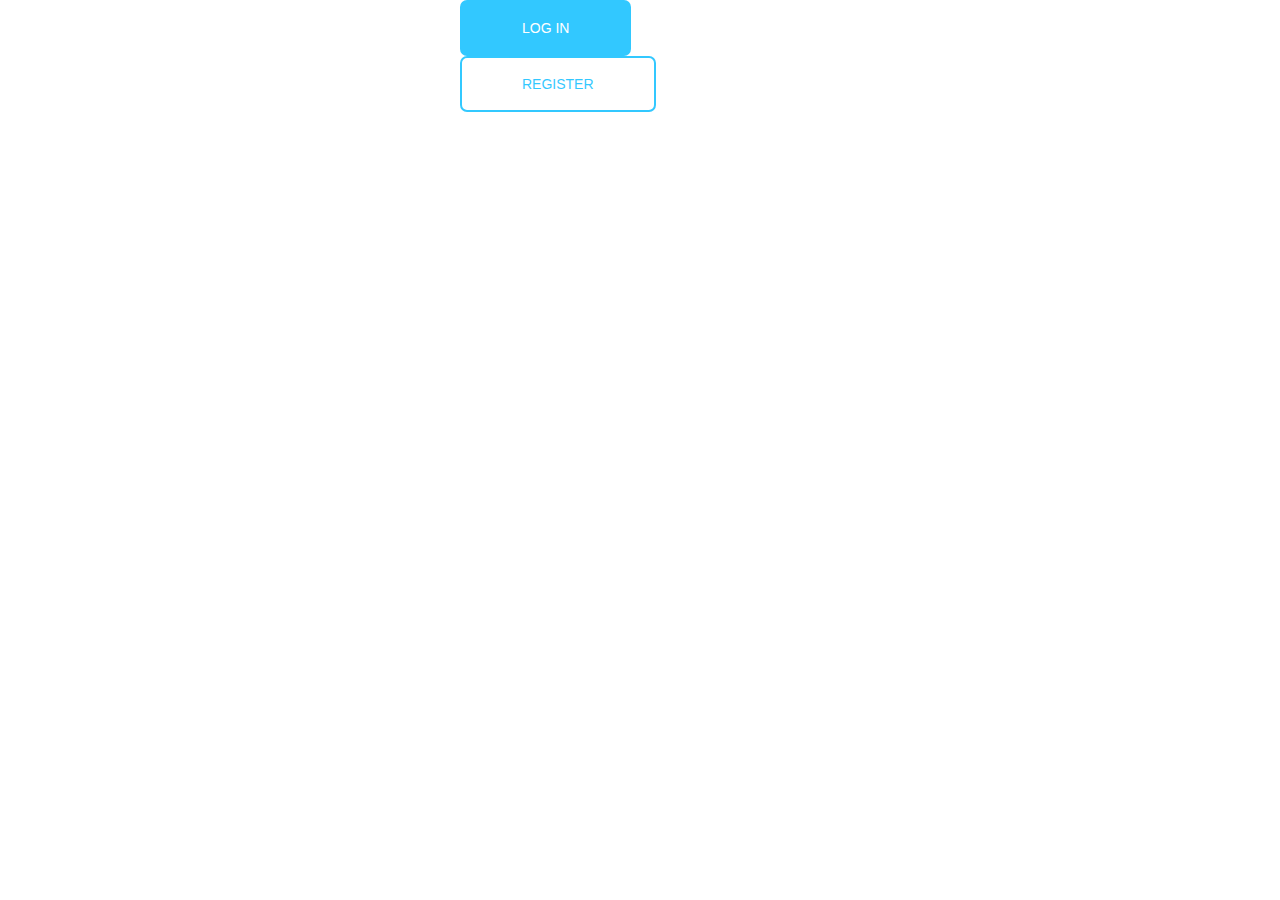
<file: old_sign.html>
<!DOCTYPE html>
<html lang="en">

<head>

    <meta charset="utf-8">
    <meta http-equiv="X-UA-Compatible" content="IE=edge">
    <meta name="viewport" content="width=device-width, initial-scale=1">
    <!-- The above 3 meta tags *must* come first in the head; any other head content must come *after* these tags -->
    
    <meta name="description" content="Kelspot">
    <meta name="author" content="Seila Ith">
    <link rel="icon" href="../../favicon.ico">
    
    <title>Kelspot - Sign In</title> 
    
    <!--link rel="stylesheet" media="screen" href=""-->
    <!--link rel="shortcut icon" type="image/png" href="/assets/img/favicon.png"-->
    
    <meta name="keywords" content="inspiration,travel,adventures,experiences,mystery travel,discovery">

    <!-- core CSS -->
    <link rel='stylesheet' href="css/main.css">
    <link rel="stylesheet" href="css/get-shit-done.css" />

    <!-- IE10 viewport hack for Surface/desktop Windows 8 bug -->
    <link href="css/ie10-viewport-bug-workaround.css" rel="stylesheet">
    
    <!-- Custom styles for this template -->
    <link href="css/login-register.css" rel="stylesheet">

    <!-- HTML5 shim and Respond.js for IE8 support of HTML5 elements and media queries -->
    <!--[if lt IE 9]>
      <script src="https://oss.maxcdn.com/html5shiv/3.7.2/html5shiv.min.js"></script>
      <script src="https://oss.maxcdn.com/respond/1.4.2/respond.min.js"></script>
    <![endif]-->

    <!--[if lt IE 8]>
      <p class="browserupgrade">You are using an <strong>outdated</strong> browser. Please <a href="http://browsehappy.com/">upgrade your browser</a> to improve your experience.</p>
    <![endif]-->

    <script src="js/vendor/modernizr-2.8.3.min.js"></script>

</head>

<!-- NAVBAR
================================================== -->

<body>

  <div class="container">
    
            <div class="row">
            <div class="col-sm-4"></div>
            <div class="col-sm-4">
                 <a class="btn big-login" data-toggle="modal" href="javascript:void(0)" onclick="openLoginModal();">Log in</a>
                 <a class="btn big-register" data-toggle="modal" href="javascript:void(0)" onclick="openRegisterModal();">Register</a></div>
            <div class="col-sm-4"></div>
        </div>

    <!-- Modal Login/Register Boxes -->
    <div class="modal fade login" id="loginModal">
      <div class="modal-dialog login animated">
        <div class="modal-content">
          <div class="modal-header">
            <button type="button" class="close" data-dismiss="modal" aria-hidden="true">&times;</button>
            <h4 class="modal-title">Login with</h4>
          </div>
          <div class="modal-body">
            <div class="box">
              <div class="content">
                <div class="social">
                  <a id="google_login" class="circle google" href="/auth/google_oauth2">
                    <i class="fa fa-google-plus fa-fw"></i>
                  </a>
                  <a id="facebook_login" class="circle facebook" href="/auth/facebook">
                    <i class="fa fa-facebook fa-fw"></i>
                  </a>
                </div>
                <div class="division">
                  <div class="line l"></div>
                  <span>or</span>
                  <div class="line r"></div>
                </div>
                <div class="error"></div>
                <div class="form loginBox">
                  <form method="post" action="/login" accept-charset="UTF-8">
                    <input id="email" class="form-control" type="text" placeholder="Email" name="email">
                    <input id="password" class="form-control" type="password" placeholder="Password" name="password">
                    <input class="btn btn-default btn-login" type="button" value="Login" onclick="loginAjax()">
                  </form>
                </div>
              </div>
            </div>
            <div class="box">
              <div class="content registerBox" style="display:none;">
                <div class="form">
                  <form method="post" html="{:multipart=>true}" data-remote="true" action="/register" accept-charset="UTF-8">
                    <input id="email" class="form-control" type="text" placeholder="Email" name="email">
                    <input id="password" class="form-control" type="password" placeholder="Password" name="password">
                    <input id="password_confirmation" class="form-control" type="password" placeholder="Repeat Password" name="password_confirmation">
                    <input class="btn btn-default btn-register" type="submit" value="Create account" name="commit">
                  </form>
                </div>
              </div>
            </div>
          </div>
          <div class="modal-footer">
            <div class="forgot login-footer">
              <span>Looking to 
                                 <a href="javascript: showRegisterForm();">create an account</a>
                            ?</span>
            </div>
            <div class="forgot register-footer" style="display:none">
              <span>Already have an account?</span>
              <a href="javascript: showLoginForm();">Login</a>
            </div>
          </div>
        </div>
      </div>
    </div>
    <!-- /Modal Login/Register Boxes -->

  </div>
  <!-- /container -->


  <!-- Core JavaScript
    ================================================== -->
  <!-- Placed at the end of the document so the pages load faster -->
  <script src="https://code.jquery.com/jquery-1.12.0.min.js"></script>
  <script>
    window.jQuery || document.write('<script src="js/vendor/jquery-1.12.0.min.js"><\/script>')
  </script>
  <script src="js/bootstrap.min.js"></script>
  <!-- Script for GSDK -->
  <script src="js/gsdk/jquery-ui-1.10.4.custom.min.js" type="text/javascript"></script>
  <script src="js/bootstrap.js" type="text/javascript"></script>
  <script src="js/gsdk/gsdk-checkbox.js"></script>
  <script src="js/gsdk/gsdk-radio.js"></script>
  <script src="js/gsdk/gsdk-bootstrapswitch.js"></script>
  <script src="js/gsdk/get-shit-done.js"></script>
  <script src="js/gsdk/custom.js"></script>
  <script src="js/login-register.js"></script>

  <!-- IE10 viewport hack for Surface/desktop Windows 8 bug -->
  <script src="js/ie10-viewport-bug-workaround.js"></script>
  <!--script src="js/plugins.js"></script-->
  <!--script src="js/main.js"></script-->

</body>

</html>
</file>
<file: css/get-shit-done.css>
@import url("gsdk-base.css");
@import url("gsdk-checkbox-radio-switch.css");
@import url("gsdk-sliders.css");
</file>
<file: css/ie10-viewport-bug-workaround.css>
/*!
 * IE10 viewport hack for Surface/desktop Windows 8 bug
 * Copyright 2014-2015 Twitter, Inc.
 * Licensed under MIT (https://github.com/twbs/bootstrap/blob/master/LICENSE)
 */

/*
 * See the Getting Started docs for more information:
 * http://getbootstrap.com/getting-started/#support-ie10-width
 */
@-webkit-viewport { width: device-width; }
@-moz-viewport    { width: device-width; }
@-ms-viewport     { width: device-width; }
@-o-viewport      { width: device-width; }
@viewport         { width: device-width; }
</file>
<file: css/login-register.css>
/*
 *
 * login-register modal
 * Autor: Creative Tim
 * Web-autor: creative.tim
 * Web script: http://creative-tim.com
 * 
 */
 
/*  Shake animation  */

@charset "UTF-8";

.animated {
  -webkit-animation-duration: 1s;
	   -moz-animation-duration: 1s;
	     -o-animation-duration: 1s;
	        animation-duration: 1s;
	-webkit-animation-fill-mode: both;
	   -moz-animation-fill-mode: both;
	     -o-animation-fill-mode: both;
	        animation-fill-mode: both;
}

.animated.hinges {
	-webkit-animation-duration: 2s;
	   -moz-animation-duration: 2s;
	     -o-animation-duration: 2s;
	        animation-duration: 2s;
}

.animated.slow {
	-webkit-animation-duration: 3s;
	   -moz-animation-duration: 3s;
	     -o-animation-duration: 3s;
	        animation-duration: 3s;
}

.animated.snail {
	-webkit-animation-duration: 4s;
	   -moz-animation-duration: 4s;
	     -o-animation-duration: 4s;
	        animation-duration: 4s;
}

@-webkit-keyframes shake {
	0%, 100% {-webkit-transform: translateX(0);}
	10%, 30%, 50%, 70%, 90% {-webkit-transform: translateX(-10px);}
	20%, 40%, 60%, 80% {-webkit-transform: translateX(10px);}
}

@-moz-keyframes shake {
	0%, 100% {-moz-transform: translateX(0);}
	10%, 30%, 50%, 70%, 90% {-moz-transform: translateX(-10px);}
	20%, 40%, 60%, 80% {-moz-transform: translateX(10px);}
}

@-o-keyframes shake {
	0%, 100% {-o-transform: translateX(0);}
	10%, 30%, 50%, 70%, 90% {-o-transform: translateX(-10px);}
	20%, 40%, 60%, 80% {-o-transform: translateX(10px);}
}

@keyframes shake {
	0%, 100% {transform: translateX(0);}
	10%, 30%, 50%, 70%, 90% {transform: translateX(-10px);}
	20%, 40%, 60%, 80% {transform: translateX(10px);}
}

.shake {
	-webkit-animation-name: shake;
	-moz-animation-name: shake;
	-o-animation-name: shake;
	animation-name: shake;
}

.login .modal-dialog{
    width: 350px;
}
.login .modal-footer{
    border-top: 0;
    margin-top: 0px;
    padding: 10px 20px 20px;
}
.login .modal-header {
    border: 0 none;
    padding: 15px 15px 15px;
/*     padding: 11px 15px; */
}
.login .modal-body{
/*     background-color: #eeeeee; */
}
.login .division {
    float: none;
    margin: 0 auto 18px;
    overflow: hidden;
    position: relative;
    text-align: center;
    width: 100%;
}
.login .division .line {
    border-top: 1px solid #DFDFDF;
    position: absolute;
    top: 10px;
    width: 34%;
}
.login .division .line.l {
    left: 0;
}
.login .division .line.r {
    right: 0;
}
.login .division span {
    color: #424242;
    font-size: 17px;
}
.login .box .social {
    float: none;
    margin: 0 auto 30px;
    text-align: center;
}

.login .social .circle{
    background-color: #EEEEEE;
    color: #FFFFFF;
    border-radius: 100px;
    display: inline-block;
    margin: 0 17px;
    padding: 15px;
}
.login .social .circle .fa{
    font-size: 16px;
}
.login .social .facebook{
    background-color: #455CA8;
    color: #FFFFFF;
}
.login .social .google{
    background-color: #F74933;
}
.login .social .github{
    background-color: #403A3A;
}
.login .facebook:hover{
    background-color: #6E83CD;
}
.login .google:hover{
    background-color: #FF7566;
}
.login .github:hover{
    background-color: #4D4D4d;;
}
.login .forgot {
    color: #797979;
    margin-left: 0;
    overflow: hidden;
    text-align: center;
    width: 100%;
}
.login .btn-login, .registerBox .btn-register{
    background-color: #00BBFF;
    border-color: #00BBFF;
    border-width: 0;
    color: #FFFFFF;
    display: block;
    margin: 0 auto;
    padding: 15px 50px;
    text-transform: uppercase;
    width: 100%;
}
.login .btn-login:hover, .registerBox .btn-register:hover{
    background-color: #00A4E4;
    color: #FFFFFF;
}
.login .form-control{
    border-radius: 3px;
    background-color: rgba(0, 0, 0, 0.09);
    box-shadow: 0 1px 0px 0px rgba(0, 0, 0, 0.09) inset;
    color: #FFFFFF;
}
.login .form-control:hover{
    background-color: rgba(0,0,0,.16);
}
.login .form-control:focus{
    box-shadow: 0 1px 0 0 rgba(0, 0, 0, 0.04) inset;
    background-color: rgba(0,0,0,0.23);
    color: #FFFFFF;
}
.login .box .form input[type="text"], .login .box .form input[type="password"] {
    border-radius: 3px;
    border: none;
    color: #333333;
    font-size: 16px;
    height: 46px;
    margin-bottom: 5px;
    padding: 13px 12px;
    width: 100%;
}


@media (max-width:400px){
    .login .modal-dialog{
        width: 100%;
    }
}

.big-login, .big-register{
    background-color: #00bbff;
    color: #FFFFFF;
    border-radius: 7px;
    border-width: 2px;
    font-size: 14px;
    font-style: normal;
    font-weight: 200;
    padding: 16px 60px;
    text-transform: uppercase;
    transition: all 0.3s ease 0s;
}
.big-login:hover{
    background-color: #00A4E4;
    color: #FFFFFF;
}
.big-register{
    background-color: rgba(0,0,0,.0);
    color: #00bbff;
    border-color: #00bbff;
}
.big-register:hover{
    border-color: #00A4E4;
    color:  #00A4E4;
}
</file>
